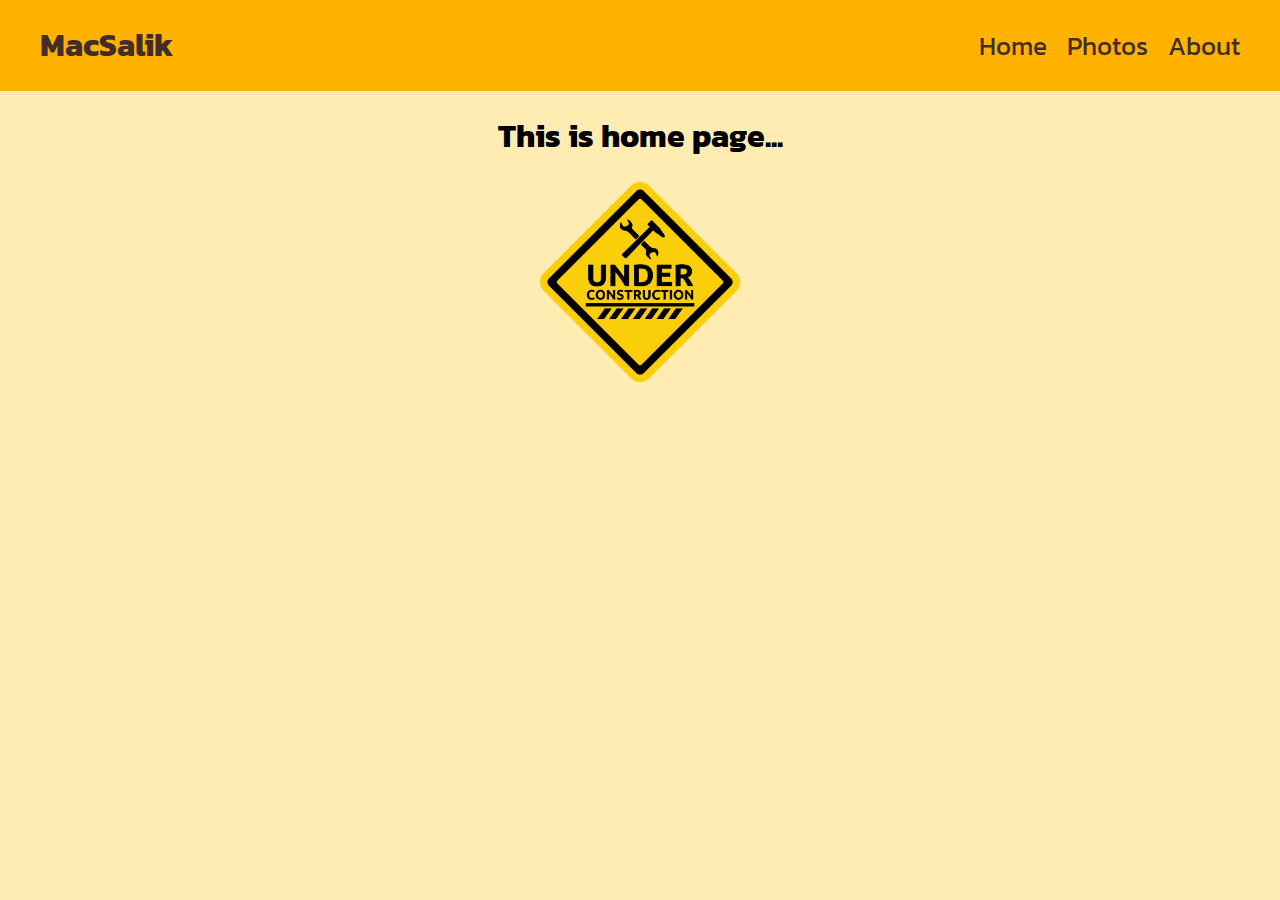
<file: index.html>
<!DOCTYPE html>
<html lang="en">
<head>
    <meta charset="UTF-8">
    <meta http-equiv="X-UA-Compatible" content="IE=edge">
    <meta name="viewport" content="width=device-width, initial-scale=1.0">
    <link href="https://fonts.googleapis.com/css2?family=Kanit:wght@400;700&display=swap" rel="stylesheet">
    <link rel="stylesheet" href="style.css">
    <title>Home</title>
</head>
<body>
    <div class="header">
        <h1>MacSalik</h1>

        <ul>
            <li><a href="#">Home</a></li>
            <li><a href="photos.html">Photos</a></li>
            <li><a href="about.html">About</a></li>
        </ul>
    </div>

    <div style="text-align: center;">
        <h1>This is home page...</h1>
        <img src="images/underCons.png" alt=""  style="width: 200px;">
    </div>

   
</body>
</html>
</file>
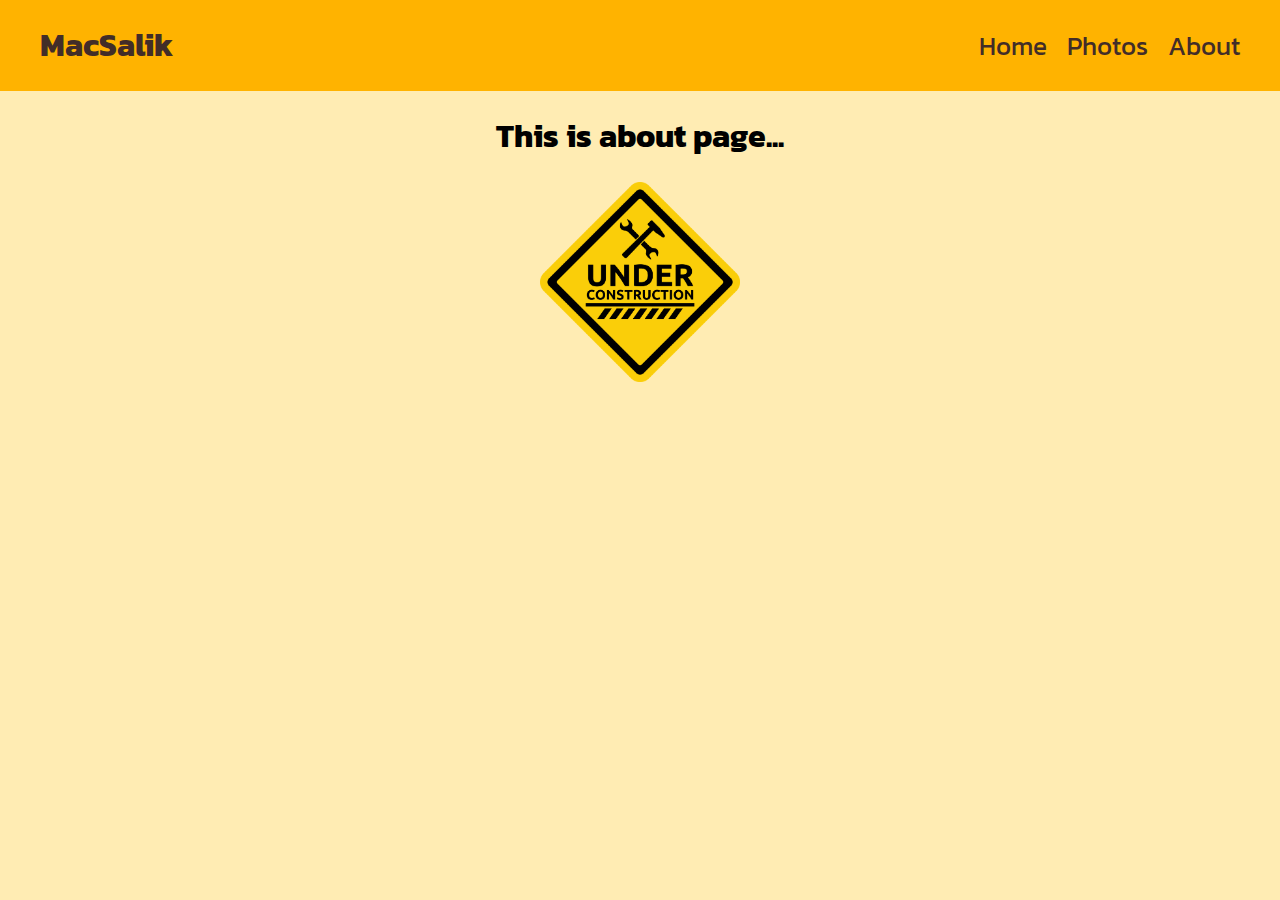
<file: about.html>
<!DOCTYPE html>
<html lang="en">
<head>
    <meta charset="UTF-8">
    <meta http-equiv="X-UA-Compatible" content="IE=edge">
    <meta name="viewport" content="width=device-width, initial-scale=1.0">
    <link href="https://fonts.googleapis.com/css2?family=Kanit:wght@400;700&display=swap" rel="stylesheet">
    <link rel="stylesheet" href="style.css">
    <title>Photos</title>
</head>
<body>
    <div class="header">
        <h1>MacSalik</h1>

        <ul>
            <li><a href="index.html">Home</a></li>
            <li><a href="photos.html">Photos</a></li>
            <li><a href="#">About</a></li>
        </ul>
    </div>

    

    <div style="text-align: center;">
        <h1>This is about page...</h1>
        <img src="images/underCons.png" alt=""  style="width: 200px;">
    </div>
</body>
</html>
</file>
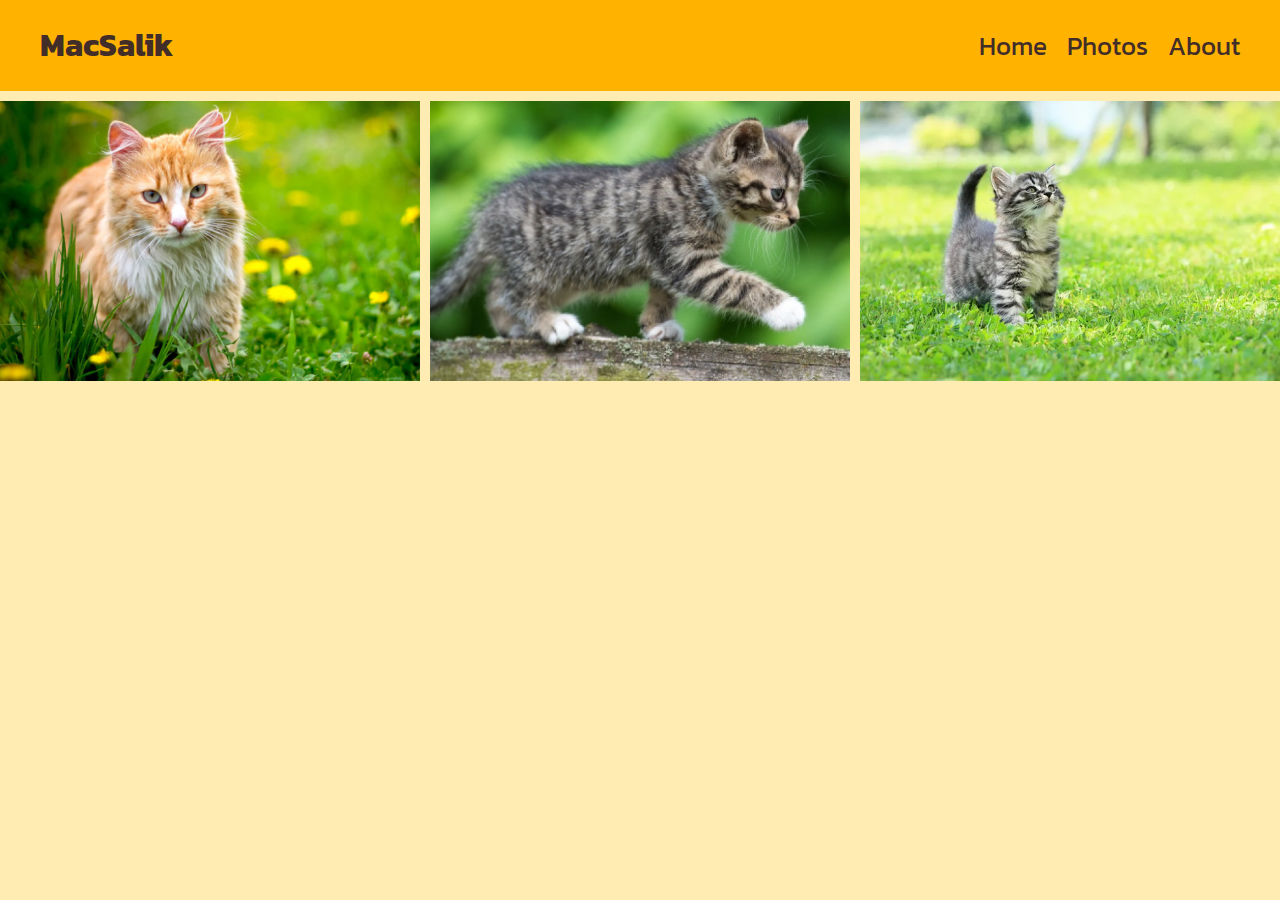
<file: photos.html>
<!DOCTYPE html>
<html lang="en">
<head>
    <meta charset="UTF-8">
    <meta http-equiv="X-UA-Compatible" content="IE=edge">
    <meta name="viewport" content="width=device-width, initial-scale=1.0">
    <link href="https://fonts.googleapis.com/css2?family=Kanit:wght@400;700&display=swap" rel="stylesheet">
    <link rel="stylesheet" href="style.css">
    <title>Photos</title>
</head>
<body>
    <div class="header">
        <h1>MacSalik</h1>

        <ul>
            <li><a href="index.html">Home</a></li>
            <li><a href="#">Photos</a></li>
            <li><a href="about.html">About</a></li>
        </ul>
    </div>

    <div class="photos-container">
        <div class="photos-container-items">
            <img src="images/cat1.jpg" alt="">
            <img src="images/cat2.jpg" alt="">
            <img src="images/cat3.jpg" alt="">


        </div>
        
    </div>

    
</body>
</html>
</file>
<file: style.css>
body {
    margin: 0;
    padding: 0;
    font-family: Kanit, sans-serif ;
    background-color: #ffecb3;
}

.header {
    background-color: #ffb300;
    color: #422d28;
    display: flex;
    justify-content: space-between;
    align-items: center;
    padding: 0 40px;
}

.header ul {
    display: flex;
    list-style: none;

}
.header a {
    text-decoration: none;
    color: #422d28;
    font-size: 1.65rem;
}
.header li {
    padding-left: 20px;
}

/* home page */

.photos-container {
    display: flex;
    justify-content: space-between;
    align-items: center;
}

.photos-container-items {
    display: grid;
    grid-template-columns: 1fr 1fr 1fr;
    grid-column-gap: 10px;
    padding-top: 10px;
}

.photos-container img {
    width: 100%;
}
</file>
